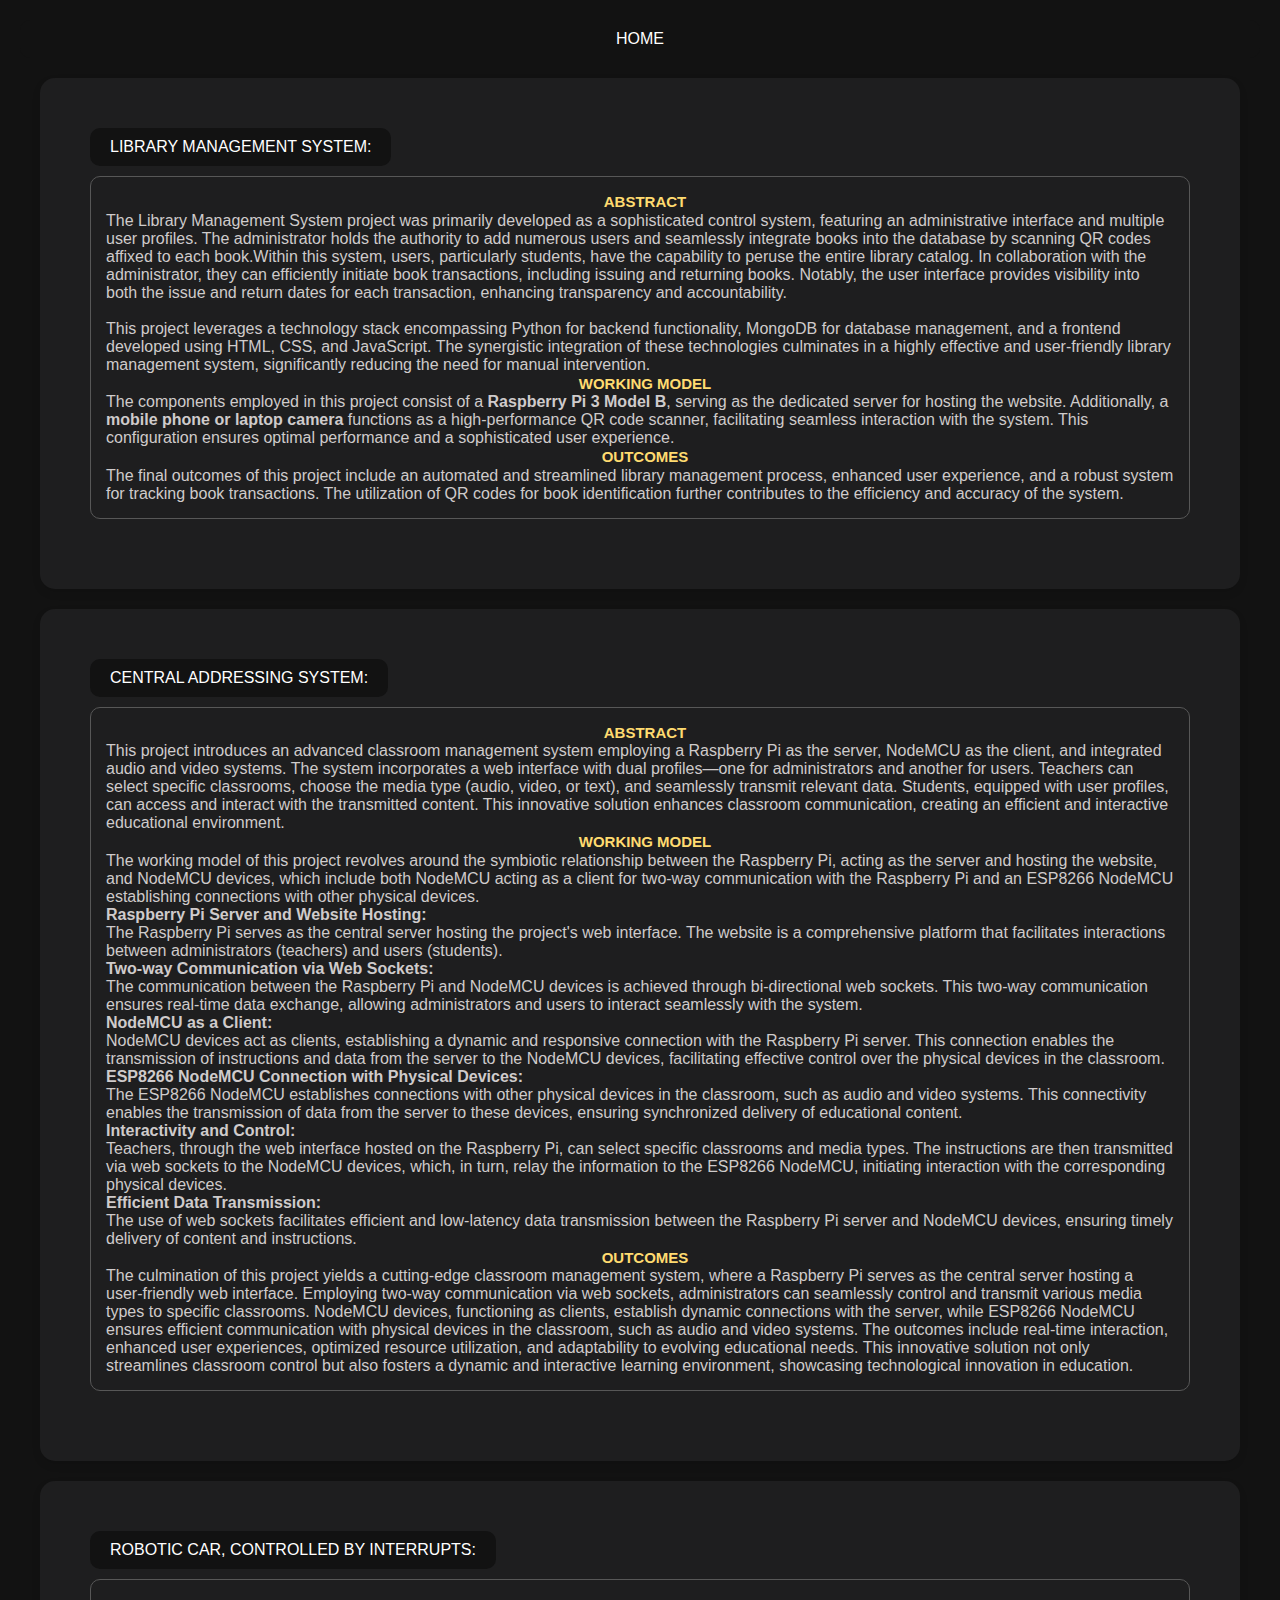
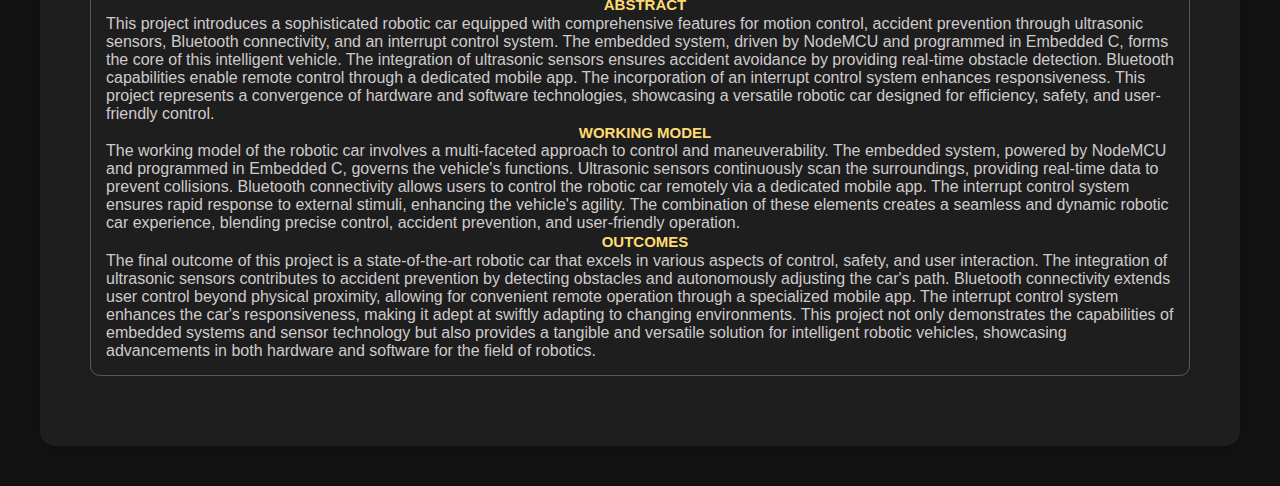
<file: projects.html>
<!DOCTYPE html>
<html lang="en">
<head>
    <meta charset="UTF-8">
    <meta name="viewport" content="width=device-width, initial-scale=1.0">
    <title>Projects Showcase</title>
    <link rel="stylesheet" href="style.css">
    <style>
        /* Global styles */
        body {
            background-color: hsl(0, 0%, 7%); /* Light gray background */
            font-family: 'Arial', sans-serif;
            margin: 10px; /* Added padding to all sides of the page */
            padding: 10px; /* Added padding to all sides of the page */
        }

        /* Button styles */
        .rounded-button {
            padding: 10px 20px;
            background-color: hsl(0, 0%, 7%) ; /* Blue background color */
            color: white; /* White text color */
            text-align: center;
            text-decoration: none;
            font-size: 16px;
            cursor: pointer;
            border: none;
            border-radius: 10px; /* Rounded corners */
            margin-bottom: 10px;
        }

        /* Hover effect */
        .rounded-button:hover {
            background-color: #2f2f30; /* Darker blue on hover */
        }
        .back-button {
            padding: 10px 20px;
            background-color: hsl(0, 0%, 7%);
            color: white;
            text-align: center;
            text-decoration: none;
            font-size: 16px;
            cursor: pointer;
            border: none;
            border-radius: 10px;
            display: block;
            width: 100%;
            box-sizing: border-box;
        }


        /* Project container styles */
        .project-container {
            background-color: hsl(240, 2%, 12%);
            padding: 50px;
            margin: 20px;
            border-radius: 15px;
            box-shadow: 0 4px 8px rgba(0, 0, 0, 0.1);
        }

        /* Project title styles */
        .project-title {
            color: hsl(45, 100%, 72%); /* Light blue text color for h2 */
            text-align: center;
            font-weight: bold; /* Bold font weight */
        }

        /* Project content styles */
        .project-content {
            color: #cfcbcb; /* Medium gray text color */
            text-align: left;
            border: 1px solid #575757; /* Border color for the boxes */
            border-radius: 10px; /* Rounded corners for the boxes */
            padding: 15px; /* Padding inside the boxes */
            margin-bottom: 20px; /* Spacing between boxes */
        }
    </style>
</head>
<body>
    <a href="index.html" class="back-button">HOME</a>
    <div class="project-container" style="background-color: hsl(240, 2%, 12%);"> <!-- Blue project container -->
        <button class="rounded-button">
            LIBRARY MANAGEMENT SYSTEM:</button>
        <div class="project-content">
            <h2 class="project-title"><b>ABSTRACT</b></h2>
            <p>The Library Management System project was primarily developed as a sophisticated control system, featuring an administrative interface and multiple user profiles. The administrator holds the authority to add numerous users and seamlessly integrate books into the database by scanning QR codes affixed to each book.Within this system, users, particularly students, have the capability to peruse the entire library catalog. In collaboration with the administrator, they can efficiently initiate book transactions, including issuing and returning books. Notably, the user interface provides visibility into both the issue and return dates for each transaction, enhancing transparency and accountability.<br><br>This project leverages a technology stack encompassing Python for backend functionality, MongoDB for database management, and a frontend developed using HTML, CSS, and JavaScript. The synergistic integration of these technologies culminates in a highly effective and user-friendly library management system, significantly reducing the need for manual intervention.</p>
            <h2 class="project-title">WORKING MODEL</h2>
            <p>The components employed in this project consist of a <b>Raspberry Pi 3 Model B</b>, serving as the dedicated server for hosting the website. Additionally, a <b>mobile phone or laptop camera</b> functions as a high-performance QR code scanner, facilitating seamless interaction with the system. This configuration ensures optimal performance and a sophisticated user experience.</p>
            <h2 class="project-title">OUTCOMES</h2>
            <p>The final outcomes of this project include an automated and streamlined library management process, enhanced user experience, and a robust system for tracking book transactions. The utilization of QR codes for book identification further contributes to the efficiency and accuracy of the system.</p>
        </div>
    </div>

    <div class="project-container" style="background-color: hsl(240, 2%, 12%);"> <!-- Green project container -->
        <button class="rounded-button">CENTRAL ADDRESSING SYSTEM:</button>
        <div class="project-content">
            <h2 class="project-title">ABSTRACT</h2>
            <p>This project introduces an advanced classroom management system employing a Raspberry Pi as the server, NodeMCU as the client, and integrated audio and video systems. The system incorporates a web interface with dual profiles—one for administrators and another for users. Teachers can select specific classrooms, choose the media type (audio, video, or text), and seamlessly transmit relevant data. Students, equipped with user profiles, can access and interact with the transmitted content. This innovative solution enhances classroom communication, creating an efficient and interactive educational environment.</p>
            <h2 class="project-title">WORKING MODEL</h2>
            <p>The working model of this project revolves around the symbiotic relationship between the Raspberry Pi, acting as the server and hosting the website, and NodeMCU devices, which include both NodeMCU acting as a client for two-way communication with the Raspberry Pi and an ESP8266 NodeMCU establishing connections with other physical devices.<ol><li><b>Raspberry Pi Server and Website Hosting:</b></li></ol>The Raspberry Pi serves as the central server hosting the project's web interface. The website is a comprehensive platform that facilitates interactions between administrators (teachers) and users (students).<li><b> Two-way Communication via Web Sockets:</b></li>The communication between the Raspberry Pi and NodeMCU devices is achieved through bi-directional web sockets. This two-way communication ensures real-time data exchange, allowing administrators and users to interact seamlessly with the system.<li><b>NodeMCU as a Client:</b></li>NodeMCU devices act as clients, establishing a dynamic and responsive connection with the Raspberry Pi server. This connection enables the transmission of instructions and data from the server to the NodeMCU devices, facilitating effective control over the physical devices in the classroom.<li><b>ESP8266 NodeMCU Connection with Physical Devices:</b></li> The ESP8266 NodeMCU establishes connections with other physical devices in the classroom, such as audio and video systems. This connectivity enables the transmission of data from the server to these devices, ensuring synchronized delivery of educational content.<li><b>Interactivity and Control:</b></li>Teachers, through the web interface hosted on the Raspberry Pi, can select specific classrooms and media types. The instructions are then transmitted via web sockets to the NodeMCU devices, which, in turn, relay the information to the ESP8266 NodeMCU, initiating interaction with the corresponding physical devices.<li><b>Efficient Data Transmission:</b></li>The use of web sockets facilitates efficient and low-latency data transmission between the Raspberry Pi server and NodeMCU devices, ensuring timely delivery of content and instructions.</p>
            <h2 class="project-title">OUTCOMES</h2>
            <p>The culmination of this project yields a cutting-edge classroom management system, where a Raspberry Pi serves as the central server hosting a user-friendly web interface. Employing two-way communication via web sockets, administrators can seamlessly control and transmit various media types to specific classrooms. NodeMCU devices, functioning as clients, establish dynamic connections with the server, while ESP8266 NodeMCU ensures efficient communication with physical devices in the classroom, such as audio and video systems. The outcomes include real-time interaction, enhanced user experiences, optimized resource utilization, and adaptability to evolving educational needs. This innovative solution not only streamlines classroom control but also fosters a dynamic and interactive learning environment, showcasing technological innovation in education.</p>
        </div>
    </div>

    <div class="project-container" style="background-color: hsl(240, 2%, 12%);"> <!-- Red project container -->
        <button class="rounded-button">ROBOTIC CAR, CONTROLLED BY INTERRUPTS:</button>
        <div class="project-content">
            <h2 class="project-title">ABSTRACT</h2>
            <p>This project introduces a sophisticated robotic car equipped with comprehensive features for motion control, accident prevention through ultrasonic sensors, Bluetooth connectivity, and an interrupt control system. The embedded system, driven by NodeMCU and programmed in Embedded C, forms the core of this intelligent vehicle. The integration of ultrasonic sensors ensures accident avoidance by providing real-time obstacle detection. Bluetooth capabilities enable remote control through a dedicated mobile app. The incorporation of an interrupt control system enhances responsiveness. This project represents a convergence of hardware and software technologies, showcasing a versatile robotic car designed for efficiency, safety, and user-friendly control.</p>
            <h2 class="project-title">WORKING MODEL</h2>
            <p>The working model of the robotic car involves a multi-faceted approach to control and maneuverability. The embedded system, powered by NodeMCU and programmed in Embedded C, governs the vehicle's functions. Ultrasonic sensors continuously scan the surroundings, providing real-time data to prevent collisions. Bluetooth connectivity allows users to control the robotic car remotely via a dedicated mobile app. The interrupt control system ensures rapid response to external stimuli, enhancing the vehicle's agility. The combination of these elements creates a seamless and dynamic robotic car experience, blending precise control, accident prevention, and user-friendly operation.</p>
            <h2 class="project-title">OUTCOMES</h2>
            <p>The final outcome of this project is a state-of-the-art robotic car that excels in various aspects of control, safety, and user interaction. The integration of ultrasonic sensors contributes to accident prevention by detecting obstacles and autonomously adjusting the car's path. Bluetooth connectivity extends user control beyond physical proximity, allowing for convenient remote operation through a specialized mobile app. The interrupt control system enhances the car's responsiveness, making it adept at swiftly adapting to changing environments. This project not only demonstrates the capabilities of embedded systems and sensor technology but also provides a tangible and versatile solution for intelligent robotic vehicles, showcasing advancements in both hardware and software for the field of robotics.</p>
        </div>
    </div>

</body>
</html>
</file>
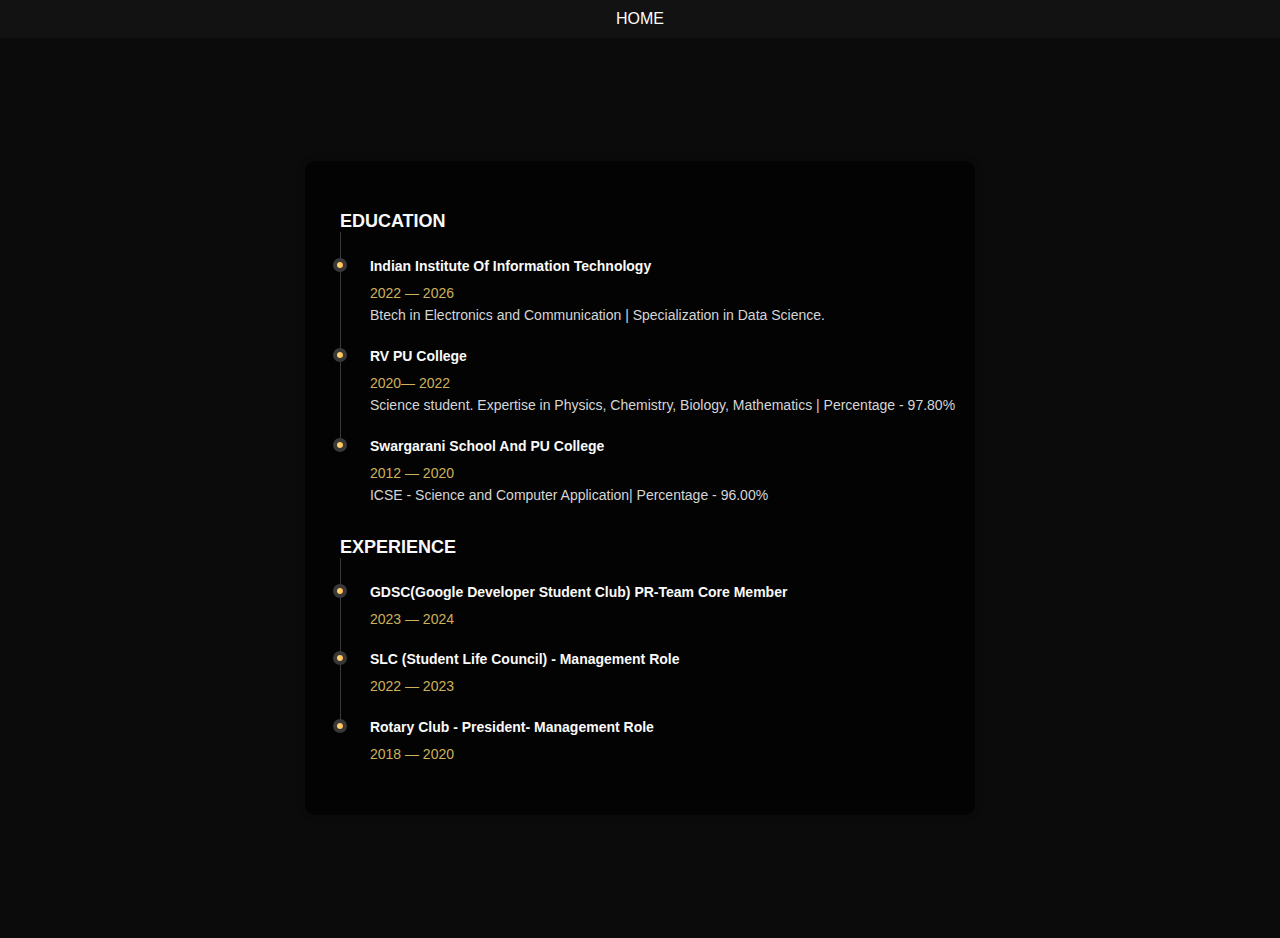
<file: resume.html>
<!DOCTYPE html>
<html lang="en">
<head>
    <meta charset="UTF-8">
    <meta name="viewport" content="width=device-width, initial-scale=1.0">
    <title>Resume</title>
    <!-- Include your external CSS file -->
    <link rel="stylesheet" href="resume_style.css">
    <style>
           .back-button {
            padding: 10px 20px;
            background-color: hsl(0, 0%, 7%);
            color: white;
            text-align: center;
            text-decoration: none;
            font-size: 16px;
            cursor: pointer;
            border: none;
            border-radius: 10px;
            display: block;
            width: 100%;
            box-sizing: border-box;
        }


    </style>
</head>

<body>
    <a href="index.html" class="back-button">HOME</a>
    <div class="resume-container">
        <article class="resume" data-page="resume">
            <header>
                <h2 class="h2 article-title"></h2>
            </header>
            <section class="timeline">
                <div class="title-wrapper">
                    <div class="icon-box">
                        <!-- Placeholder icon -->
                        <i class="fa fa-graduation-cap"></i>
                    </div>
                    <h3 class="h3">EDUCATION</h3>
                </div>
                <ol class="timeline-list">
                    <li class="timeline-item">
                        <h4 class="h4 timeline-item-title">Indian Institute of Information Technology</h4>
                        <span>2022 — 2026</span>
                        <p class="timeline-text">
                            Btech in Electronics and Communication | Specialization in Data Science.
                        </p>
                    </li>

                    <li class="timeline-item">
    
                        <h4 class="h4 timeline-item-title">RV PU College</h4>
    
                        <span>2020— 2022</span>
    
                        <p class="timeline-text">
                            Science student. Expertise in Physics, Chemistry, Biology, Mathematics | Percentage - 97.80%
                        </p>
    
                    </li>
    
                    <li class="timeline-item">
    
                        <h4 class="h4 timeline-item-title">Swargarani School and PU College</h4>
    
                        <span>2012 — 2020</span>
    
                        <p class="timeline-text">
                            ICSE - Science and Computer Application| Percentage - 96.00%
                        </p>
    
                    </li>
    
                    <!-- More education entries here -->
                </ol>
            </section>
            <section class="timeline">
                <div class="title-wrapper">
                    <div class="icon-box">
                        <!-- Placeholder icon -->
                        <i class="fa fa-briefcase"></i>
                    </div>
                    <h3 class="h3">EXPERIENCE</h3>
                </div>
                <ol class="timeline-list">
                    <li class="timeline-item">
                        <h4 class="h4 timeline-item-title">GDSC(Google Developer Student Club) PR-Team Core Member</h4>
                        <span>2023 — 2024</span>
                    </li>

                    <li class="timeline-item">
    
                        <h4 class="h4 timeline-item-title">SLC (Student Life Council) - Management Role</h4>
    
                        <span>2022 — 2023</span>
    
                    </li>
    
                    <li class="timeline-item">
    
                        <h4 class="h4 timeline-item-title">Rotary club - President- Management Role</h4>
    
                        <span>2018 — 2020</span>
    
                    </li>
                    <!-- More experience entries here -->
                </ol>
            </section>
        </article>
    </div>
</body>
</html>
</file>
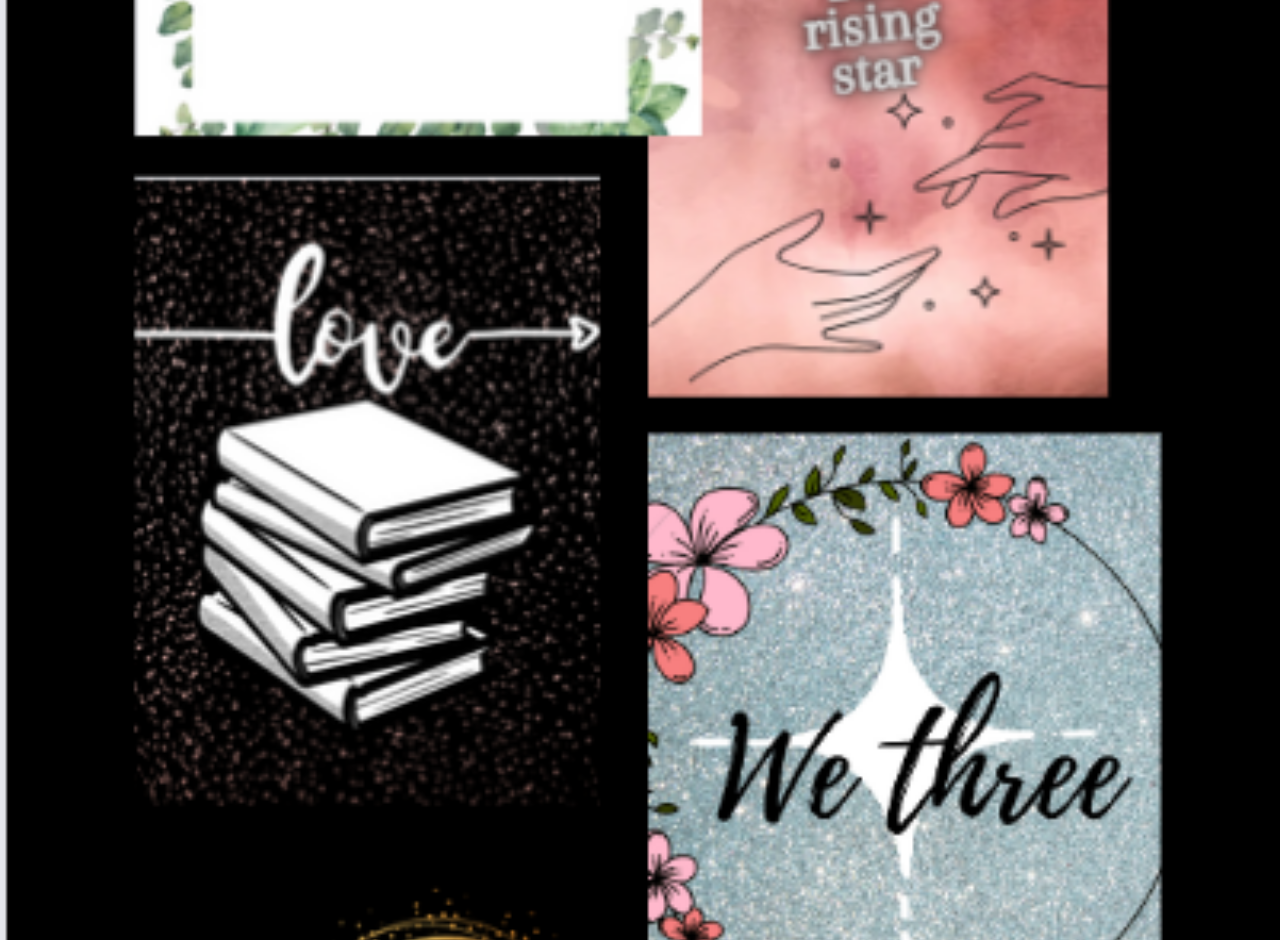
<file: test.html>
<!DOCTYPE html>
<html lang="en">
<head>
    <meta charset="UTF-8">
    <meta name="viewport" content="width=device-width, initial-scale=1.0">
    <title>Background Image with Borders</title>
    <style>
        /* Reset some default styles */
        body, html {
            margin: 0;
            padding: 0;
            height: 100%;
            overflow: hidden;
        }

        /* Set the background image with equal borders */
        body {
            background-image: url('back.png'); /* Replace 'back.png' with your image URL or file path */
            background-size: cover;
            background-repeat: no-repeat;
            background-attachment: fixed;
            background-position: center center;
            
            /* Adjust padding to create equal borders (e.g., 20px) on all four sides */
            padding: 20px;
        }

        /* Additional styles for content */
        .content {
            text-align: center;
            padding: 20px;
            color: white; /* Text color on top of the background image */
        }

        h1 {
            font-size: 36px;
        }

        p {
            font-size: 18px;
        }
    </style>
</head>
<body>
    <div class="content">
       
    </div>
</body>
</html>
</file>
<file: style.css>
:root {

   
  
    --bg-gradient-onyx: linear-gradient(
      to bottom right, 
      hsl(240, 1%, 25%) 3%, 
      hsl(0, 0%, 19%) 97%
    );
    --bg-gradient-jet: linear-gradient(
      to bottom right, 
      hsla(240, 1%, 18%, 0.251) 0%, 
      hsla(240, 2%, 11%, 0) 100%
    ), hsl(240, 2%, 13%);
    --bg-gradient-yellow-1: linear-gradient(
      to bottom right, 
      hsl(45, 100%, 71%) 0%, 
      hsla(36, 100%, 69%, 0) 50%
    );
    --bg-gradient-yellow-2: linear-gradient(
      135deg, 
      hsla(45, 100%, 71%, 0.251) 0%, 
      hsla(35, 100%, 68%, 0) 59.86%
    ), hsl(240, 2%, 13%);
    --border-gradient-onyx: linear-gradient(
      to bottom right, 
      hsl(0, 0%, 25%) 0%, 
      hsla(0, 0%, 25%, 0) 50%
    );
    --text-gradient-yellow: linear-gradient(
      to right, 
      hsl(45, 100%, 72%), 
      hsl(35, 100%, 68%)
    );
  
  
  
    --jet: hsl(0, 0%, 22%);
    --onyx: hsl(240, 1%, 17%);
    --eerie-black-1: hsl(240, 2%, 13%);
    --eerie-black-2: hsl(240, 2%, 12%);
    --smoky-black: hsl(0, 0%, 7%);
    --white-1: hsl(0, 0%, 100%);
    --white-2: hsl(0, 0%, 98%);
    --orange-yellow-crayola: hsl(45, 100%, 72%);
    --vegas-gold: hsl(45, 54%, 58%);
    --light-gray: hsl(0, 0%, 84%);
    --light-gray-70: hsla(0, 0%, 84%, 0.7);
    --bittersweet-shimmer: hsl(0, 43%, 51%);
  
    
    --ff-poppins: 'Poppins', sans-serif;
  
    /* font-size */
    --fs-1: 24px;
    --fs-2: 18px;
    --fs-3: 17px;
    --fs-4: 16px;
    --fs-5: 15px;
    --fs-6: 14px;
    --fs-7: 13px;
    --fs-8: 11px;
  
    /* font-weight */
    --fw-300: 300;
    --fw-400: 400;
    --fw-500: 500;
    --fw-600: 600;
  
 
    --shadow-1: -4px 8px 24px hsla(0, 0%, 0%, 0.25);
    --shadow-2: 0 16px 30px hsla(0, 0%, 0%, 0.25);
    --shadow-3: 0 16px 40px hsla(0, 0%, 0%, 0.25);
    --shadow-4: 0 25px 50px hsla(0, 0%, 0%, 0.15);
    --shadow-5: 0 24px 80px hsla(0, 0%, 0%, 0.25);
  
   
    --transition-1: 0.25s ease;
    --transition-2: 0.5s ease-in-out;
  
  }
  
  
  
  
  

  *, *::before, *::after {
    margin: 0;
    padding: 0;
    box-sizing: border-box;
  }
  
  a { text-decoration: none; }
  
  li { list-style: none; }
  
  img, ion-icon, a, button, time, span { display: block; }
  
  button {
    font: inherit;
    background: none;
    border: none;
    text-align: left;
    cursor: pointer;
  }
  
  input, textarea {
    display: block;
    width: 100%;
    background: none;
    font: inherit;
  }
  
  ::selection {
    background: var(--orange-yellow-crayola);
    color: var(--smoky-black);
  }
  
  :focus { outline-color: var(--orange-yellow-crayola); }
  
  html { font-family: var(--ff-poppins); }
  
  body { background: var(--smoky-black); }
  
  
  
  
  
  /*-----------------------------------*\
    #REUSED STYLE
  \*-----------------------------------*/
  
  .sidebar,
  article {
    background: var(--eerie-black-2);
    border: 1px solid var(--jet);
    border-radius: 20px;
    padding: 15px;
    box-shadow: var(--shadow-1);
    z-index: 1;
  }
  
  .separator {
    width: 100%;
    height: 1px;
    background: var(--jet);
    margin: 16px 0;
  }
  
  .icon-box {
    position: relative;
    background: var(--border-gradient-onyx);
    width: 30px;
    height: 30px;
    border-radius: 8px;
    display: flex;
    justify-content: center;
    align-items: center;
    font-size: 16px;
    color: var(--orange-yellow-crayola);
    box-shadow: var(--shadow-1);
    z-index: 1;
  }
  
  .icon-box::before {
    content: "";
    position: absolute;
    inset: 1px;
    background: var(--eerie-black-1);
    border-radius: inherit;
    z-index: -1;
  }
  
  .icon-box ion-icon { --ionicon-stroke-width: 35px; }
  
  article { display: none; }
  
  article.active {
    display: block;
    animation: fade 0.5s ease backwards;
  }
  
  @keyframes fade {
    0% { opacity: 0; }
    100% { opacity: 1; }
  }
  
  .h2,
  .h3,
  .h4,
  .h5 {
    color: var(--white-2);
    text-transform: capitalize;
  }
  
  .h2 { font-size: var(--fs-1); }
  
  .h3 { font-size: var(--fs-2); }
  
  .h4 { font-size: var(--fs-4); }
  
  .h5 {
    font-size: var(--fs-7);
    font-weight: var(--fw-500);
  }
  
  .article-title {
    position: relative;
    padding-bottom: 7px;
  }
  
  .article-title::after {
    content: "";
    position: absolute;
    bottom: 0;
    left: 0;
    width: 30px;
    height: 3px;
    background: var(--text-gradient-yellow);
    border-radius: 3px;
  }
  
  .has-scrollbar::-webkit-scrollbar {
    width: 5px; /* for vertical scrollbar */
    height: 5px; /* for horizontal scrollbar */
  }
  
  .has-scrollbar::-webkit-scrollbar-track {
    background: var(--onyx);
    border-radius: 5px;
  }
  
  .has-scrollbar::-webkit-scrollbar-thumb {
    background: var(--orange-yellow-crayola);
    border-radius: 5px;
  }
  
  .has-scrollbar::-webkit-scrollbar-button { width: 20px; }
  
  .content-card {
    position: relative;
    background: var(--border-gradient-onyx);
    padding: 15px;
    padding-top: 45px;
    border-radius: 14px;
    box-shadow: var(--shadow-2);
    cursor: pointer;
    z-index: 1;
  }
  
  .content-card::before {
    content: "";
    position: absolute;
    inset: 1px;
    background: var(--bg-gradient-jet);
    border-radius: inherit;
    z-index: -1;
  }
  
  
  
  
  
  /*-----------------------------------*\
    #MAIN
  \*-----------------------------------*/
  
  main {
    margin: 15px 12px;
    margin-bottom: 75px;
    min-width: 259px;
  }
  
  
  
  
  
  /*-----------------------------------*\
    #SIDEBAR
  \*-----------------------------------*/
  
  .sidebar {
    margin-bottom: 15px;
    max-height: 112px;
    overflow: hidden;
    transition: var(--transition-2);
  }
  
  .sidebar.active { max-height: 405px; }
  
  .sidebar-info {
    position: relative;
    display: flex;
    justify-content: flex-start;
    align-items: center;
    gap: 15px;
  }
  
  .avatar-box {
    background: var(--bg-gradient-onyx);
    border-radius: 50px;
  }
  
  .info-content .name {
    color: var(--white-2);
    font-size: var(--fs-3);
    font-weight: var(--fw-500);
    letter-spacing: -0.25px;
    margin-bottom: 10px;
    width: max-content;
  }
  
  .info-content .title {
    color: var(--white-1);
    background: var(--onyx);
    font-size: var(--fs-8);
    font-weight: var(--fw-300);
    width: max-content;
    padding: 3px 12px;
    border-radius: 8px;
  }
  
  .info_more-btn {
    position: absolute;
    top: -15px;
    right: -15px;
    border-radius: 0 15px;
    font-size: 13px;
    color: var(--orange-yellow-crayola);
    background: var(--border-gradient-onyx);
    padding: 10px;
    box-shadow: var(--shadow-2);
    transition: var(--transition-1);
    z-index: 1;
  }
  
  .info_more-btn::before {
    content: "";
    position: absolute;
    inset: 1px;
    border-radius: inherit;
    background: var(--bg-gradient-jet);
    transition: var(--transition-1);
    z-index: -1;
  }
  
  .info_more-btn:hover,
  .info_more-btn:focus { background: var(--bg-gradient-yellow-1); }
  
  .info_more-btn:hover::before,
  .info_more-btn:focus::before { background: var(--bg-gradient-yellow-2); }
  
  .info_more-btn span { display: none; }
  
  .sidebar-info_more {
    opacity: 0;
    visibility: hidden;
    transition: var(--transition-2);
  }
  
  .sidebar.active .sidebar-info_more {
    opacity: 1;
    visibility: visible;
  }
  
  .contacts-list {
    display: grid;
    grid-template-columns: 1fr;
    gap: 16px;
  }
  
  .contact-item {
    min-width: 100%;
    display: flex;
    align-items: center;
    gap: 16px;
  }
  
  .contact-info {
    max-width: calc(100% - 46px);
    width: calc(100% - 46px);
  }
  
  .contact-title {
    color: var(--light-gray-70);
    font-size: var(--fs-8);
    text-transform: uppercase;
    margin-bottom: 2px;
  }
  
  .contact-info :is(.contact-link, time, address) {
    color: var(--white-2);
    font-size: var(--fs-7);
  }
  
  .contact-info address { font-style: normal; }
  
  .social-list {
    display: flex;
    justify-content: flex-start;
    align-items: center;
    gap: 15px;
    padding-bottom: 4px;
    padding-left: 7px;
  }
  
  .social-item .social-link {
    color: var(--light-gray-70);
    font-size: 18px;
  }
  
  
  .social-item .social-link:hover { color: var(--light-gray); }
  
  
  
 
  
  .navbar {
    position: fixed;
    bottom: 0;
    left: 0;
    width: 100%;
    background: hsla(240, 1%, 17%, 0.75);
    backdrop-filter: blur(10px);
    border: 1px solid var(--jet);
    border-radius: 12px 12px 0 0;
    box-shadow: var(--shadow-2);
    z-index: 5;
  }
  
  .navbar-list {
    display: flex;
    flex-wrap: wrap;
    justify-content: center;
    align-items: center;
    padding: 0 10px;
  }
  
  .navbar-link {
    color: var(--light-gray);
    font-size: var(--fs-8);
    padding: 20px 7px;
    transition: color var(--transition-1);
  }
  
  .navbar-link:hover,
  .navbar-link:focus { color: var(--light-gray-70); }
  
  .navbar-link.active { color: var(--orange-yellow-crayola); }
  
  
  
  
  
  /*-----------------------------------*\
    #ABOUT
  \*-----------------------------------*/
  
  .about .article-title { margin-bottom: 15px; }
  
  .about-text {
    color: var(--light-gray);
    font-size: var(--fs-6);
    font-weight: var(--fw-300);
    line-height: 1.6;
  }
  
  .about-text p { margin-bottom: 15px; }
  
  
  
  /**
   * #service 
   */
  
  .service { margin-bottom: 35px; }
  
  .service-title { margin-bottom: 20px; }
  
  .service-list {
    display: grid;
    grid-template-columns: 1fr;
    gap: 20px;
  }
  
  .service-item {
    position: relative;
    background: var(--border-gradient-onyx);
    padding: 20px;
    border-radius: 14px;
    box-shadow: var(--shadow-2);
    z-index: 1;
  }
  
  .service-item::before {
    content: "";
    position: absolute;
    inset: 1px;
    background: var(--bg-gradient-jet);
    border-radius: inherit;
    z-index: -1;
  }
  
  .service-icon-box { margin-bottom: 10px; }
  
  .service-icon-box img { margin: auto; }
  
  .service-content-box { text-align: center; }
  
  .service-item-title { margin-bottom: 7px; }
  
  .service-item-text {
    color: var(--light-gray);
    font-size: var(--fs-6);
    font-weight: var(--fw-3);
    line-height: 1.6;
  }
  
  
  /**
   * #testimonials 
   */
  
  .testimonials { margin-bottom: 30px; }
  
  .testimonials-title { margin-bottom: 20px; }
  
  .testimonials-list {
    display: flex;
    justify-content: flex-start;
    align-items: flex-start;
    gap: 15px;
    margin: 0 -15px;
    padding: 25px 15px;
    padding-bottom: 35px;
    overflow-x: auto;
    scroll-behavior: smooth;
    overscroll-behavior-inline: contain;
    scroll-snap-type: inline mandatory;
  }
  
  .testimonials-item {
    min-width: 100%;
    scroll-snap-align: center;
  }
  
  .testimonials-avatar-box {
    position: absolute;
    top: 0;
    left: 0;
    transform: translate(15px, -25px);
    background: var(--bg-gradient-onyx);
    border-radius: 14px;
    box-shadow: var(--shadow-1);
  }
  
  .testimonials-item-title { margin-bottom: 7px; }
  
  .testimonials-text {
    color: var(--light-gray);
    font-size: var(--fs-6);
    font-weight: var(--fw-300);
    line-height: 1.6;
    display: -webkit-box;
    line-clamp: 4;
    -webkit-line-clamp: 4;
    -webkit-box-orient: vertical;
    overflow: hidden;
  }
  
  
  /**
   * #testimonials-modal
   */
  
  .modal-container {
    position: fixed;
    top: 0;
    left: 0;
    width: 100%;
    height: 100%;
    display: flex;
    justify-content: center;
    align-items: center;
    overflow-y: auto;
    overscroll-behavior: contain;
    z-index: 20;
    pointer-events: none;
    visibility: hidden;
  }
  
  .modal-container::-webkit-scrollbar { display: none; }
  
  .modal-container.active {
    pointer-events: all;
    visibility: visible;
  }
  
  .overlay {
    position: fixed;
    top: 0;
    left: 0;
    width: 100%;
    height: 100vh;
    background: hsl(0, 0%, 5%);
    opacity: 0;
    visibility: hidden;
    pointer-events: none;
    z-index: 1;
    transition: var(--transition-1);
  }
  
  .overlay.active {
    opacity: 0.8;
    visibility: visible;
    pointer-events: all;
  }
  
  .testimonials-modal {
    background: var(--eerie-black-2);
    position: relative;
    padding: 15px;
    margin: 15px 12px;
    border: 1px solid var(--jet);
    border-radius: 14px;
    box-shadow: var(--shadow-5);
    transform: scale(1.2);
    opacity: 0;
    transition: var(--transition-1);
    z-index: 2;
  }
  
  .modal-container.active .testimonials-modal {
    transform: scale(1);
    opacity: 1;
  }
  
  .modal-close-btn {
    position: absolute;
    top: 15px;
    right: 15px;
    background: var(--onyx);
    border-radius: 8px;
    width: 32px;
    height: 32px;
    display: flex;
    justify-content: center;
    align-items: center;
    color: var(--white-2);
    font-size: 18px;
    opacity: 0.7;
  }
  
  .modal-close-btn:hover,
  .modal-close-btn:focus { opacity: 1; }
  
  .modal-close-btn ion-icon { --ionicon-stroke-width: 50px; }
  
  .modal-avatar-box {
    background: var(--bg-gradient-onyx);
    width: max-content;
    border-radius: 14px;
    margin-bottom: 15px;
    box-shadow: var(--shadow-2);
  }
  
  .modal-img-wrapper > img { display: none; }
  
  .modal-title { margin-bottom: 4px; }
  
  .modal-content time {
    font-size: var(--fs-6);
    color: var(--light-gray-70);
    font-weight: var(--fw-300);
    margin-bottom: 10px;
  }
  
  .modal-content p {
    color: var(--light-gray);
    font-size: var(--fs-6);
    font-weight: var(--fw-300);
    line-height: 1.6;
  }
  
  
  /**
   * #clients 
   */
  
  .clients { margin-bottom: 15px; }
  
  .clients-list {
    display: flex;
    justify-content: flex-start;
    align-items: flex-start;
    gap: 15px;
    margin: 0 -15px;
    padding: 25px;
    padding-bottom: 25px;
    overflow-x: auto;
    scroll-behavior: smooth;
    overscroll-behavior-inline: contain;
    scroll-snap-type: inline mandatory;
    scroll-padding-inline: 25px;
  }
  
  .clients-item {
    min-width: 50%;
    scroll-snap-align: start;
  }
  
  .clients-item img {
    width: 100%;
    filter: grayscale(1);
    transition: var(--transition-1);
  }
  
  .clients-item img:hover { filter: grayscale(0); }
  
  
  
  
  
  /*-----------------------------------*\
    #RESUME
  \*-----------------------------------*/
  
  .article-title { margin-bottom: 30px; }
  
  
  /**
   * education and experience 
   */
  
  .timeline { margin-bottom: 30px; }
  
  .timeline .title-wrapper {
    display: flex;
    align-items: center;
    gap: 15px;
    margin-bottom: 25px;
  }
  
  .timeline-list {
    font-size: var(--fs-6);
    margin-left: 45px;
  }
  
  .timeline-item { position: relative; }
  
  .timeline-item:not(:last-child) { margin-bottom: 20px; }
  
  .timeline-item-title {
    font-size: var(--fs-6);
    line-height: 1.3;
    margin-bottom: 7px;
  }
  
  .timeline-list span {
    color: var(--vegas-gold);
    font-weight: var(--fw-400);
    line-height: 1.6;
  }
  
  .timeline-item:not(:last-child)::before {
    content: "";
    position: absolute;
    top: -25px;
    left: -30px;
    width: 1px;
    height: calc(100% + 50px);
    background: var(--jet);
  }
  
  .timeline-item::after {
    content: "";
    position: absolute;
    top: 5px;
    left: -33px;
    height: 6px;
    width: 6px;
    background: var(--text-gradient-yellow);
    border-radius: 50%;
    box-shadow: 0 0 0 4px var(--jet);
  }
  
  .timeline-text {
    color: var(--light-gray);
    font-weight: var(--fw-300);
    line-height: 1.6;
  }
  
  
  /**
   * skills 
   */
  
  .skills-title { margin-bottom: 20px; }
  
  .skills-list { padding: 20px; }
  
  
  .skills-item:not(:last-child) { margin-bottom: 15px; }
  
  .skill .title-wrapper {
    display: flex;
    align-items: center;
    gap: 5px;
    margin-bottom: 8px;
  }
  
  .skill .title-wrapper data {
    color: var(--light-gray);
    font-size: var(--fs-7);
    font-weight: var(--fw-300);
  }
  
  .skill-progress-bg {
    background: var(--jet);
    width: 100%;
    height: 8px;
    border-radius: 10px;
  }
  
  .skill-progress-fill {
    background: var(--text-gradient-yellow);
    height: 100%;
    border-radius: inherit;
  }
  
  
  
  
  
  /*-----------------------------------*\
    #PORTFOLIO
  \*-----------------------------------*/
  
  .filter-list { display: none; }
  
  .filter-select-box {
    position: relative;
    margin-bottom: 25px;
  }
  
  .filter-select {
    background: var(--eerie-black-2);
    color: var(--light-gray);
    display: flex;
    justify-content: space-between;
    align-items: center;
    width: 100%;
    padding: 12px 16px;
    border: 1px solid var(--jet);
    border-radius: 14px;
    font-size: var(--fs-6);
    font-weight: var(--fw-300);
  }
  
  .filter-select.active .select-icon { transform: rotate(0.5turn); }
  
  .select-list {
    background: var(--eerie-black-2);
    position: absolute;
    top: calc(100% + 6px);
    width: 100%;
    padding: 6px;
    border: 1px solid var(--jet);
    border-radius: 14px;
    z-index: 2;
    opacity: 0;
    visibility: hidden;
    pointer-events: none;
    transition: 0.15s ease-in-out;
  }
  
  .filter-select.active + .select-list {
    opacity: 1;
    visibility: visible;
    pointer-events: all;
  }
  
  .select-item button {
    background: var(--eerie-black-2);
    color: var(--light-gray);
    font-size: var(--fs-6);
    font-weight: var(--fw-300);
    text-transform: capitalize;
    width: 100%;
    padding: 8px 10px;
    border-radius: 8px;
  }
  
  .select-item button:hover { --eerie-black-2: hsl(240, 2%, 20%); }
  
  .project-list {
    display: grid;
    grid-template-columns: 1fr;
    gap: 30px;
    margin-bottom: 10px;
  }
  
  .project-item { display: none; }
  
  .project-item.active {
    display: block;
    animation: scaleUp 0.25s ease forwards;
  }
  
  @keyframes scaleUp {
    0% { transform: scale(0.5); }
    100% { transform: scale(1); }
  }
  
  .project-item > a { width: 100%; }
  
  .project-img {
    position: relative;
    width: 100%;
    height: 200px;
    border-radius: 16px;
    overflow: hidden;
    margin-bottom: 15px;
  }
  
  .project-img::before {
    content: "";
    position: absolute;
    top: 0;
    left: 0;
    width: 100%;
    height: 100%;
    background: transparent;
    z-index: 1;
    transition: var(--transition-1);
  }
  
  .project-item > a:hover .project-img::before { background: hsla(0, 0%, 0%, 0.5); }
  
  .project-item-icon-box {
    --scale: 0.8;
  
    background: var(--jet);
    color: var(--orange-yellow-crayola);
    position: absolute;
    top: 50%;
    left: 50%;
    transform: translate(-50%, -50%) scale(var(--scale));
    font-size: 20px;
    padding: 18px;
    border-radius: 12px;
    opacity: 0;
    z-index: 1;
    transition: var(--transition-1);
  }
  
  .project-item > a:hover .project-item-icon-box {
    --scale: 1;
    opacity: 1;
  }
  
  .project-item-icon-box ion-icon { --ionicon-stroke-width: 50px; }
  
  .project-img img {
    width: 100%;
    height: 100%;
    object-fit: cover;
    transition: var(--transition-1);
  }
  
  .project-item > a:hover img { transform: scale(1.1); }
  
  .project-title,
  .project-category { margin-left: 10px; }
  
  .project-title {
    color: var(--white-2);
    font-size: var(--fs-5);
    font-weight: var(--fw-400);
    text-transform: capitalize;
    line-height: 1.3;
  }
  
  .project-category {
    color: var(--light-gray-70);
    font-size: var(--fs-6);
    font-weight: var(--fw-300);
  }
  
  
  
  
  
  /*-----------------------------------*\
    #BLOG
  \*-----------------------------------*/
  
  .blog-posts { margin-bottom: 10px; }
  
  .blog-posts-list {
    display: grid;
    grid-template-columns: 1fr;
    gap: 20px;
  }
  
  .blog-post-item > a {
    position: relative;
    background: var(--border-gradient-onyx);
    height: 100%;
    box-shadow: var(--shadow-4);
    border-radius: 16px;
    z-index: 1;
  }
  
  .blog-post-item > a::before {
    content: "";
    position: absolute;
    inset: 1px;
    border-radius: inherit;
    background: var(--eerie-black-1);
    z-index: -1;
  }
  
  .blog-banner-box {
    width: 100%;
    height: 200px;
    border-radius: 12px;
    overflow: hidden;
  }
  
  .blog-banner-box img {
    width: 100%;
    height: 100%;
    object-fit: cover;
    transition: var(--transition-1);
  }
  
  .blog-post-item > a:hover .blog-banner-box img { transform: scale(1.1); }
  
  .blog-content { padding: 15px; }
  
  .blog-meta {
    display: flex;
    justify-content: flex-start;
    align-items: center;
    gap: 7px;
    margin-bottom: 10px;
  }
  
  .blog-meta :is(.blog-category, time) {
    color: var(--light-gray-70);
    font-size: var(--fs-6);
    font-weight: var(--fw-300);
  }
  
  .blog-meta .dot {
    background: var(--light-gray-70);
    width: 4px;
    height: 4px;
    border-radius: 4px;
  }
  
  .blog-item-title {
    margin-bottom: 10px;
    line-height: 1.3;
    transition: var(--transition-1);
  }
  
  .blog-post-item > a:hover .blog-item-title { color: var(--orange-yellow-crayola); }
  
  .blog-text {
    color: var(--light-gray);
    font-size: var(--fs-6);
    font-weight: var(--fw-300);
    line-height: 1.6;
  }
  
  
  
  
  
  /*-----------------------------------*\
    #CONTACT
  \*-----------------------------------*/
  
  .mapbox {
    position: relative;
    height: 250px;
    width: 100%;
    border-radius: 16px;
    margin-bottom: 30px;
    border: 1px solid var(--jet);
    overflow: hidden;
  }
  
  .mapbox figure { height: 100%; }
  
  .mapbox iframe {
    width: 100%;
    height: 100%;
    border: none;
    filter: grayscale(1) invert(1);
  }
  
  .contact-form { margin-bottom: 10px; }
  
  .form-title { margin-bottom: 20px; }
  
  .input-wrapper {
    display: grid;
    grid-template-columns: 1fr;
    gap: 25px;
    margin-bottom: 25px;
  }
  
  .form-input {
    color: var(--white-2);
    font-size: var(--fs-6);
    font-weight: var(--fw-400);
    padding: 13px 20px;
    border: 1px solid var(--jet);
    border-radius: 14px;
    outline: none;
  }
  
  .form-input::placeholder { font-weight: var(--fw-500); }
  
  .form-input:focus { border-color: var(--orange-yellow-crayola); }
  
  textarea.form-input {
    min-height: 100px;
    height: 120px;
    max-height: 200px;
    resize: vertical;
    margin-bottom: 25px;
  }
  
  textarea.form-input::-webkit-resizer { display: none; }
  
  .form-input:focus:invalid { border-color: var(--bittersweet-shimmer); }
  
  .form-btn {
    position: relative;
    width: 100%;
    background: var(--border-gradient-onyx);
    color: var(--orange-yellow-crayola);
    display: flex;
    justify-content: center;
    align-items: center;
    gap: 10px;
    padding: 13px 20px;
    border-radius: 14px;
    font-size: var(--fs-6);
    text-transform: capitalize;
    box-shadow: var(--shadow-3);
    z-index: 1;
    transition: var(--transition-1);
  }
  
  .form-btn::before {
    content: "";
    position: absolute;
    inset: 1px;
    background: var(--bg-gradient-jet);
    border-radius: inherit;
    z-index: -1;
    transition: var(--transition-1);
  }
  
  .form-btn ion-icon { font-size: 16px; }
  
  .form-btn:hover { background: var(--bg-gradient-yellow-1); }
  
  .form-btn:hover::before { background: var(--bg-gradient-yellow-2); }
  
  .form-btn:disabled {
    opacity: 0.7;
    cursor: not-allowed;
  }
  
  .form-btn:disabled:hover { background: var(--border-gradient-onyx); }
  
  .form-btn:disabled:hover::before { background: var(--bg-gradient-jet); }
  
  
  
  
  
  /*-----------------------------------*\
    #RESPONSIVE
  \*-----------------------------------*/
  
  /**
   * responsive larger than 450px screen
   */
  
  @media (min-width: 450px) {
  
    /**
     * client
     */
  
    .clients-item { min-width: calc(33.33% - 10px); }
  
  
  
    /**
     * #PORTFOLIO, BLOG 
     */
  
    .project-img,
    .blog-banner-box { height: auto; }
  
  }
  
  
  
  
  
  /**
   * responsive larger than 580px screen
   */
  
  @media (min-width: 580px) {
  
    /**
     * CUSTOM PROPERTY
     */
  
    :root {
  
      /**
       * typography
       */
  
      --fs-1: 32px;
      --fs-2: 24px;
      --fs-3: 26px;
      --fs-4: 18px;
      --fs-6: 15px;
      --fs-7: 15px;
      --fs-8: 12px;
  
    }
  
  
  
    /**
     * #REUSED STYLE
     */
  
    .sidebar, article {
      width: 520px;
      margin-inline: auto;
      padding: 30px;
    }
  
    .article-title {
      font-weight: var(--fw-600);
      padding-bottom: 15px;
    }
  
    .article-title::after {
      width: 40px;
      height: 5px;
    }
  
    .icon-box {
      width: 48px;
      height: 48px;
      border-radius: 12px;
      font-size: 18px;
    }
  
  
  
    /**
     * #MAIN
     */
  
    main {
      margin-top: 60px;
      margin-bottom: 100px;
    }
  
  
  
    /**
     * #SIDEBAR
     */
  
    .sidebar {
      max-height: 180px;
      margin-bottom: 30px;
    }
  
    .sidebar.active { max-height: 584px; }
  
    .sidebar-info { gap: 25px; }
  
    .avatar-box { border-radius: 30px; }
  
    .avatar-box img { width: 120px; }
  
    .info-content .name { margin-bottom: 15px; }
  
    .info-content .title { padding: 5px 18px; }
  
    .info_more-btn {
      top: -30px;
      right: -30px;
      padding: 10px 15px;
    }
  
    .info_more-btn span {
      display: block;
      font-size: var(--fs-8);
    }
  
    .info_more-btn ion-icon { display: none; }
  
    .separator { margin: 32px 0; }
  
    .contacts-list { gap: 20px; }
  
    .contact-info {
      max-width: calc(100% - 64px);
      width: calc(100% - 64px);
    }
  
  
  
    /**
     * #NAVBAR
     */
  
    .navbar { border-radius: 20px 20px 0 0; }
  
    .navbar-list { gap: 20px; }
  
    .navbar-link { --fs-8: 14px; }
  
  
  
    /**
     * #ABOUT
     */
  
    .about .article-title { margin-bottom: 20px; }
  
    .about-text { margin-bottom: 40px; }
  
    /* service */
  
    .service-item {
      display: flex;
      justify-content: flex-start;
      align-items: flex-start;
      gap: 18px;
      padding: 30px;
    }
  
    .service-icon-box {
      margin-bottom: 0;
      margin-top: 5px;
    }
  
    .service-content-box { text-align: left; }
  
    /* testimonials */
  
    .testimonials-title { margin-bottom: 25px; }
  
    .testimonials-list {
      gap: 30px;
      margin: 0 -30px;
      padding: 30px;
      padding-bottom: 35px;
    }
  
    .content-card {
      padding: 30px;
      padding-top: 25px;
    }
  
    .testimonials-avatar-box {
      transform: translate(30px, -30px);
      border-radius: 20px;
    }
  
    .testimonials-avatar-box img { width: 80px; }
  
    .testimonials-item-title {
      margin-bottom: 10px;
      margin-left: 95px;
    }
  
    .testimonials-text {
      line-clamp: 2;
      -webkit-line-clamp: 2;
    }
  
    /* testimonials modal */
  
    .modal-container { padding: 20px; }
  
    .testimonials-modal {
      display: flex;
      justify-content: flex-start;
      align-items: stretch;
      gap: 25px;
      padding: 30px;
      border-radius: 20px;
    }
  
    .modal-img-wrapper {
      display: flex;
      flex-direction: column;
      align-items: center;
    }
  
    .modal-avatar-box {
      border-radius: 18px;
      margin-bottom: 0;
    }
  
    .modal-avatar-box img { width: 65px; }
  
    .modal-img-wrapper > img {
      display: block;
      flex-grow: 1;
      width: 35px;
    }
  
    /* clients */
  
    .clients-list {
      gap: 50px;
      margin: 0 -30px;
      padding: 45px;
      scroll-padding-inline: 45px;
    }
  
    .clients-item { min-width: calc(33.33% - 35px); }
  
  
  
    /**
     * #RESUME
     */
  
    .timeline-list { margin-left: 65px; }
  
    .timeline-item:not(:last-child)::before { left: -40px; }
  
    .timeline-item::after {
      height: 8px;
      width: 8px;
      left: -43px;
    }
  
    .skills-item:not(:last-child) { margin-bottom: 25px; }
  
  
  
    /**
     * #PORTFOLIO, BLOG
     */
  
    .project-img, .blog-banner-box { border-radius: 16px; }
  
    .blog-posts-list { gap: 30px; }
  
    .blog-content { padding: 25px; }
  
  
  
    /**
     * #CONTACT
     */
  
    .mapbox {
      height: 380px;
      border-radius: 18px;
    }
  
    .input-wrapper {
      gap: 30px;
      margin-bottom: 30px;
    }
  
    .form-input { padding: 15px 20px; }
  
    textarea.form-input { margin-bottom: 30px; }
  
    .form-btn {
      --fs-6: 16px;
      padding: 16px 20px;
    }
  
    .form-btn ion-icon { font-size: 18px; }
  
  }
  
  
  
  
  
  /**
   * responsive larger than 768px screen
   */
  
  @media (min-width: 768px) {
  
    /**
     * REUSED STYLE
     */
  
    .sidebar, article { width: 700px; }
  
    .has-scrollbar::-webkit-scrollbar-button { width: 100px; }
  
  
  
    /**
     * SIDEBAR
     */
  
    .contacts-list {
      grid-template-columns: 1fr 1fr;
      gap: 30px 15px;
    }
  
  
  
    /**
     * NAVBAR
     */
  
    .navbar-link { --fs-8: 15px; }
  
  
  
    /**
     * ABOUT
     */
  
    /* testimonials modal */
  
    .testimonials-modal {
      gap: 35px;
      max-width: 680px;
    }
  
    .modal-avatar-box img { width: 80px; }
  
  
  
    /**
     * PORTFOLIO
     */
  
    .article-title { padding-bottom: 20px; }
  
    .filter-select-box { display: none; }
  
    .filter-list {
      display: flex;
      justify-content: flex-start;
      align-items: center;
      gap: 25px;
      padding-left: 5px;
      margin-bottom: 30px;
    }
  
    .filter-item button {
      color: var(--light-gray);
      font-size: var(--fs-5);
      transition: var(--transition-1);
    }
  
    .filter-item button:hover { color: var(--light-gray-70); }
  
    .filter-item button.active { color: var(--orange-yellow-crayola); }
  
    /* portfolio and blog grid */
  
    .project-list, .blog-posts-list { grid-template-columns: 1fr 1fr; }
  
  
  
    /**
     * CONTACT
     */
  
    .input-wrapper { grid-template-columns: 1fr 1fr; }
  
    .form-btn {
      width: max-content;
      margin-left: auto;
    }
    
  }
  
  
  
  
  
  /**
   * responsive larger than 1024px screen
   */
  
  @media (min-width: 1024px) {
  
    /**
     * CUSTOM PROPERTY
     */
  
    :root {
  
      /**
      * shadow
      */
  
      --shadow-1: -4px 8px 24px hsla(0, 0%, 0%, 0.125);
      --shadow-2: 0 16px 30px hsla(0, 0%, 0%, 0.125);
      --shadow-3: 0 16px 40px hsla(0, 0%, 0%, 0.125);
  
    }
  
  
  
    /**
     * REUSED STYLE
     */
  
    .sidebar, article {
      width: 950px;
      box-shadow: var(--shadow-5);
    }
  
  
  
    /**
     * MAIN 
     */
  
    main { margin-bottom: 60px; }
  
    .main-content {
      position: relative;
      width: max-content;
      margin: auto;
    }
  
  
  
    /**
     * NAVBAR
     */
  
    .navbar {
      position: absolute;
      bottom: auto;
      top: 0;
      left: auto;
      right: 0;
      width: max-content;
      border-radius: 0 20px;
      padding: 0 20px;
      box-shadow: none;
    }
  
    .navbar-list {
      gap: 30px;
      padding: 0 20px;
    }
  
    .navbar-link { font-weight: var(--fw-500); }
  
  
  
    /**
     * ABOUT
     */
  
    /* service */
  
    .service-list {
      grid-template-columns: 1fr 1fr;
      gap: 20px 25px;
    }
  
    /* testimonials */
  
    .testimonials-item { min-width: calc(50% - 15px); }
  
    /* clients */
  
    .clients-item { min-width: calc(25% - 38px); }
  
  
  
    /**
     * PORTFOLIO
     */
  
    .project-list { grid-template-columns: repeat(3, 1fr); }
  
  
  
    /**
     * BLOG
     */
  
    .blog-banner-box { height: 230px; }
  
  }
  
  
  
  
  
  /**
   * responsive larger than 1250px screen
   */
  
  @media (min-width: 1250px) {
  
    /**
     * RESET
     */
  
    body::-webkit-scrollbar { width: 20px; }
  
    body::-webkit-scrollbar-track { background: var(--smoky-black); }
  
    body::-webkit-scrollbar-thumb {
      border: 5px solid var(--smoky-black);
      background: hsla(0, 0%, 100%, 0.1);
      border-radius: 20px;
      box-shadow: inset 1px 1px 0 hsla(0, 0%, 100%, 0.11),
                  inset -1px -1px 0 hsla(0, 0%, 100%, 0.11);
    }
  
    body::-webkit-scrollbar-thumb:hover { background: hsla(0, 0%, 100%, 0.15); }
  
    body::-webkit-scrollbar-button { height: 60px; }
  
  
  
    /**
     * REUSED STYLE
     */
  
    .sidebar, article { width: auto; }
  
    article { min-height: 100%; }
  
  
  
    /**
     * MAIN
     */
  
    main {
      max-width: 1200px;
      margin-inline: auto;
      display: flex;
      justify-content: center;
      align-items: stretch;
      gap: 25px;
    }
  
    .main-content {
      min-width: 75%;
      width: 75%;
      margin: 0;
    }
  
  
  
    /**
     * SIDEBAR
     */
  
    .sidebar {
      position: sticky;
      top: 60px;
      max-height: max-content;
      height: 100%;
      margin-bottom: 0;
      padding-top: 60px;
      z-index: 1;
    }
  
    .sidebar-info { flex-direction: column; }
  
    .avatar-box img { width: 150px; }
  
    .info-content .name {
      white-space: nowrap;
      text-align: center;
    }
  
    .info-content .title { margin: auto; }
  
    .info_more-btn { display: none; }
  
    .sidebar-info_more {
      opacity: 1;
      visibility: visible;
    }
  
    .contacts-list { grid-template-columns: 1fr; }
  
    .contact-info :is(.contact-link) {
      white-space: nowrap;
      overflow: hidden;
      text-overflow: ellipsis;
    }
  
    .contact-info :is(.contact-link, time, address) {
      --fs-7: 14px;
      font-weight: var(--fw-300);
    }
  
    .separator:last-of-type {
      margin: 15px 0;
      opacity: 0;
    }
  
    .social-list { justify-content: center; }
  
  
  
    /**
       * RESUME
       */
  
    .timeline-text { max-width: 700px; }
  
  }
</file>
<file: resume_style.css>
:root {

   
  
    --bg-gradient-onyx: linear-gradient(
      to bottom right, 
      hsl(240, 1%, 25%) 3%, 
      hsl(0, 0%, 19%) 97%
    );
    --bg-gradient-jet: linear-gradient(
      to bottom right, 
      hsla(240, 1%, 18%, 0.251) 0%, 
      hsla(240, 2%, 11%, 0) 100%
    ), hsl(240, 2%, 13%);
    --bg-gradient-yellow-1: linear-gradient(
      to bottom right, 
      hsl(45, 100%, 71%) 0%, 
      hsla(36, 100%, 69%, 0) 50%
    );
    --bg-gradient-yellow-2: linear-gradient(
      135deg, 
      hsla(45, 100%, 71%, 0.251) 0%, 
      hsla(35, 100%, 68%, 0) 59.86%
    ), hsl(240, 2%, 13%);
    --border-gradient-onyx: linear-gradient(
      to bottom right, 
      hsl(0, 0%, 25%) 0%, 
      hsla(0, 0%, 25%, 0) 50%
    );
    --text-gradient-yellow: linear-gradient(
      to right, 
      hsl(45, 100%, 72%), 
      hsl(35, 100%, 68%)
    );
  
  
  
    --jet: hsl(0, 0%, 22%);
    --onyx: hsl(240, 1%, 17%);
    --eerie-black-1: hsl(240, 2%, 13%);
    --eerie-black-2: hsl(240, 2%, 12%);
    --smoky-black: hsl(0, 0%, 7%);
    --white-1: hsl(0, 0%, 100%);
    --white-2: hsl(0, 0%, 98%);
    --orange-yellow-crayola: hsl(45, 100%, 72%);
    --vegas-gold: hsl(45, 54%, 58%);
    --light-gray: hsl(0, 0%, 84%);
    --light-gray-70: hsla(0, 0%, 84%, 0.7);
    --bittersweet-shimmer: hsl(0, 43%, 51%);
  
    
    --ff-poppins: 'Poppins', sans-serif;
  
    /* font-size */
    --fs-1: 24px;
    --fs-2: 18px;
    --fs-3: 17px;
    --fs-4: 16px;
    --fs-5: 15px;
    --fs-6: 14px;
    --fs-7: 13px;
    --fs-8: 11px;
  
    /* font-weight */
    --fw-300: 300;
    --fw-400: 400;
    --fw-500: 500;
    --fw-600: 600;
  
 
    --shadow-1: -4px 8px 24px hsla(0, 0%, 0%, 0.25);
    --shadow-2: 0 16px 30px hsla(0, 0%, 0%, 0.25);
    --shadow-3: 0 16px 40px hsla(0, 0%, 0%, 0.25);
    --shadow-4: 0 25px 50px hsla(0, 0%, 0%, 0.15);
    --shadow-5: 0 24px 80px hsla(0, 0%, 0%, 0.25);
  
   
    --transition-1: 0.25s ease;
    --transition-2: 0.5s ease-in-out;
  
  }






  *, *::before, *::after {
    margin: 0;
    padding: 0;
    box-sizing: border-box;
  }
  
  a { text-decoration: none; }
  
  li { list-style: none; }
  
  img, ion-icon, a, button, time, span { display: block; }
  
  button {
    font: inherit;
    background: none;
    border: none;
    text-align: left;
    cursor: pointer;
  }
  
  input, textarea {
    display: block;
    width: 1000px;
    background: none;
    font: inherit;
  }
  
  ::selection {
    background: var(--orange-yellow-crayola);
    color: var(--smoky-black);
  }
  
  :focus { outline-color: var(--orange-yellow-crayola); }
  
  html { font-family: var(--ff-poppins); }
  
  body { background: var(--smoky-black); }
  
  .h2,
  .h3,
  .h4,
  .h5 {
    color: var(--white-2);
    text-transform: capitalize;
  }
  
  .h2 { font-size: var(--fs-1); }
  
  .h3 { font-size: var(--fs-2); }
  
  .h4 { font-size: var(--fs-4); }
  
  .h5 {
    font-size: var(--fs-7);
    font-weight: var(--fw-500);
  }
  
  
.article-title { margin-bottom: 30px; }
  

.timeline { margin-bottom: 30px; }

.timeline .title-wrapper {
  display: flex;
  align-items: center;
  gap: 15px;
  margin-bottom: 25px;
}

.timeline-list {
  font-size: var(--fs-6);
  margin-left: 45px;
}

.timeline-item { position: relative; }

.timeline-item:not(:last-child) { margin-bottom: 20px; }

.timeline-item-title {
  font-size: var(--fs-6);
  line-height: 1.3;
  margin-bottom: 7px;
}

.timeline-list span {
  color: var(--vegas-gold);
  font-weight: var(--fw-400);
  line-height: 1.6;
}

.timeline-item:not(:last-child)::before {
  content: "";
  position: absolute;
  top: -25px;
  left: -30px;
  width: 1px;
  height: calc(100% + 50px);
  background: var(--jet);
}

.timeline-item::after {
  content: "";
  position: absolute;
  top: 5px;
  left: -33px;
  height: 6px;
  width: 6px;
  background: var(--text-gradient-yellow);
  border-radius: 50%;
  box-shadow: 0 0 0 4px var(--jet);
}

.timeline-text {
  color: var(--light-gray);
  font-weight: var(--fw-300);
  line-height: 1.6;
}




/* Add centering styles for the container */
/* Add centering styles for the container */
.resume-container {
  display: flex;
  justify-content: center;
  align-items: center;
  min-height: 100vh;
  background-color: #0c0b0b; /* Change to your desired background color */
  padding: 20px;
  box-sizing: border-box;
  
  margin: 0; /* Remove default margin */
}

/* Add styling for the resume content */
.resume {
  height: 100%;
  

  background-color: #030303; /* Change to your desired background color */
  padding: 20px;
  border-radius: 10px;
  box-shadow: 0 0 10px rgba(0, 0, 0, 0.1); /* Add a shadow effect */
}
</file>
